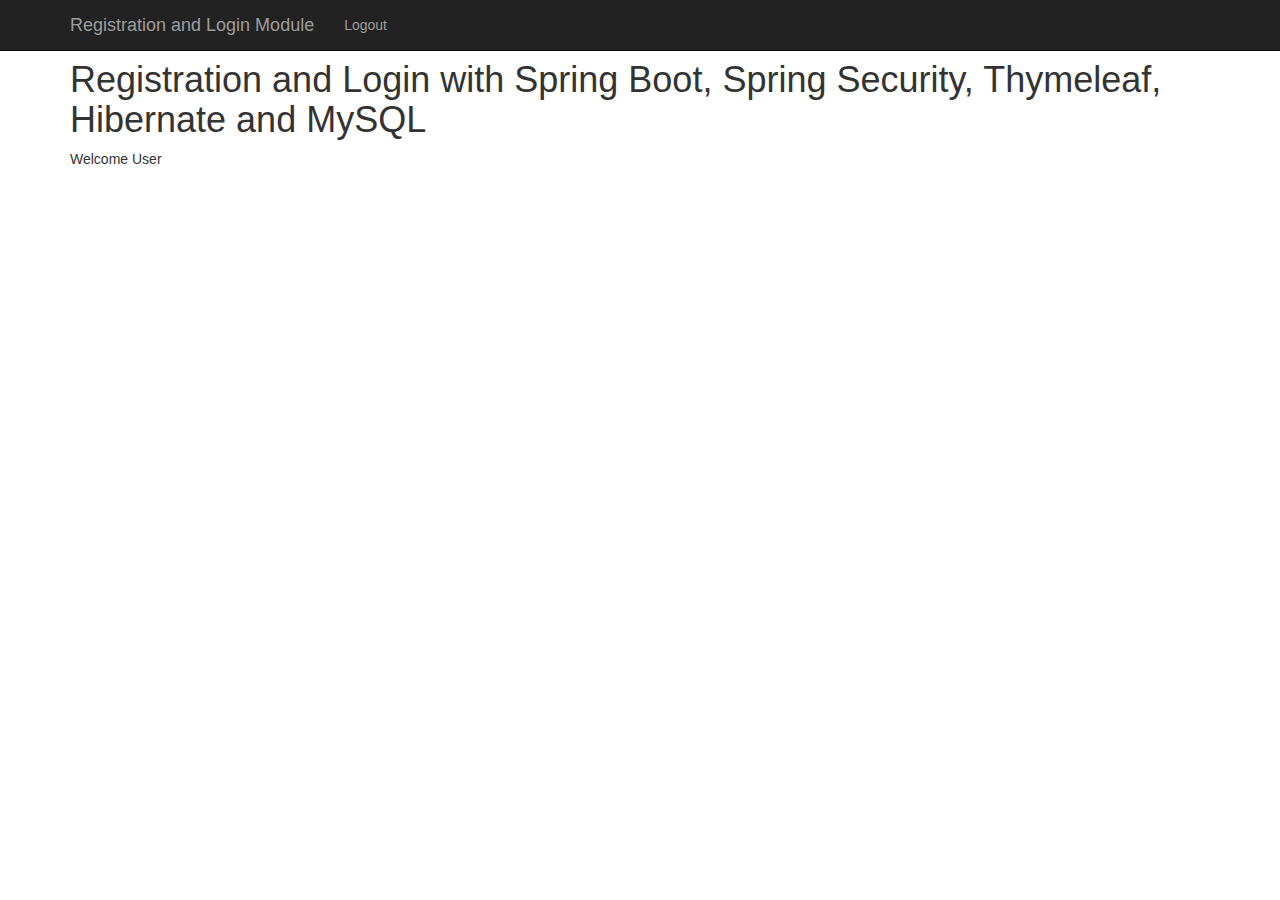
<file: bin/src/main/resources/templates/index.html>
<!DOCTYPE html>
<html xmlns:th="http://www.thymeleaf.org"
	xmlns:sec="http://www.thymeleaf.org/thymeleaf-extras-springsecurity3">
<head>
<meta charset="ISO-8859-1">
<title>Registration and Login App</title>

<link rel="stylesheet"
	href="https://maxcdn.bootstrapcdn.com/bootstrap/3.3.7/css/bootstrap.min.css"
	integrity="sha384-BVYiiSIFeK1dGmJRAkycuHAHRg32OmUcww7on3RYdg4Va+PmSTsz/K68vbdEjh4u"
	crossorigin="anonymous">

</head>
<body>
	<!-- create navigation bar ( header) -->
	<nav class="navbar navbar-inverse navbar-fixed-top">
		<div class="container">
			<div class="navbar-header">
				<button type="button" class="navbar-toggle collapsed"
					data-toggle="collapse" data-target="#navbar" aria-expanded="false"
					aria-controls="navbar">
					<span class="sr-only">Toggle navigation</span> <span
						class="icon-bar"></span> <span class="icon-bar"></span> <span
						class="icon-bar"></span>
				</button>
				<a class="navbar-brand" href="#" th:href="@{/}">Registration and
					Login Module</a>
			</div>
			<div id="navbar" class="collapse navbar-collapse">
				<ul class="nav navbar-nav">
					<li sec:authorize="isAuthenticated()"><a th:href="@{/logout}">Logout</a></li>
				</ul>
			</div>
		</div>
	</nav>

	<br>
	<br>

	<div class="container">
		<h1>Registration and Login with Spring Boot, Spring Security,
			Thymeleaf, Hibernate and MySQL</h1>
		Welcome <span sec:authentication="principal.username"> User</span>
	</div>
</body>
</html>
</file>
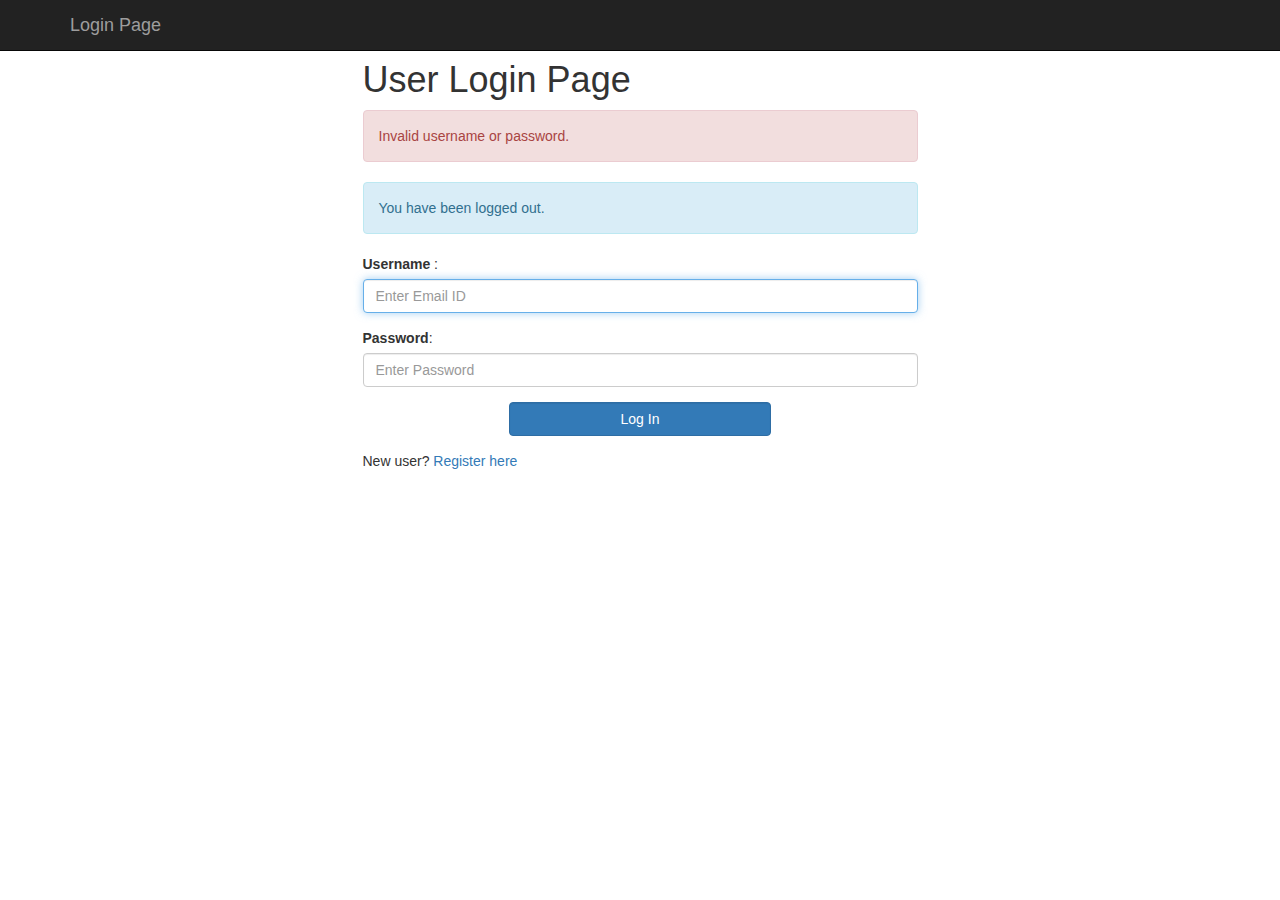
<file: target/classes/templates/login.html>
<!DOCTYPE html>
<html>
<head>
<meta charset="ISO-8859-1">
<title>Registration and Login App</title>

<link rel="stylesheet"
	href="https://maxcdn.bootstrapcdn.com/bootstrap/3.3.7/css/bootstrap.min.css"
	integrity="sha384-BVYiiSIFeK1dGmJRAkycuHAHRg32OmUcww7on3RYdg4Va+PmSTsz/K68vbdEjh4u"
	crossorigin="anonymous">
	
</head>
<body>

	<!-- create navigation bar ( header) -->
	<nav class="navbar navbar-inverse navbar-fixed-top">
		<div class="container">
			<div class="navbar-header">
				<button type="button" class="navbar-toggle collapsed"
					data-toggle="collapse" data-target="#navbar" aria-expanded="false"
					aria-controls="navbar">
					<span class="sr-only">Toggle navigation</span> <span
						class="icon-bar"></span> <span class="icon-bar"></span> <span
						class="icon-bar"></span>
				</button>
				<a class="navbar-brand" href="#" th:href="@{/}">Login Page</a>
			</div>
		</div>
	</nav>
	
	<br>
	<br>
	<div class = "container">
		<div class = "row">
			<div class = "col-md-6 col-md-offset-3">
				
				<h1> User Login Page </h1>
				<form th:action="@{/login}" method="post">
					
					<!-- error message -->
					<div th:if="${param.error}">
						<div class="alert alert-danger">Invalid username or
							password.</div>
					</div>
				
					<!-- logout message -->
					<div th:if="${param.logout}">
						<div class="alert alert-info">You have been logged out.</div>
					</div>
					
					<div class = "form-group">
						<label for ="username"> Username </label> :
						<input type="text" class = "form-control" id ="username" name = "username"
						placeholder="Enter Email ID" autofocus="autofocus">
					</div>
					
					<div class="form-group">
						<label for="password">Password</label>: <input type="password"
							id="password" name="password" class="form-control"
							placeholder="Enter Password" />
					</div>
					
					<div class="form-group">
						<div class="row">
							<div class="col-sm-6 col-sm-offset-3">
								<input type="submit" name="login-submit" id="login-submit"
									class="form-control btn btn-primary" value="Log In" />
							</div>
						</div>
					</div>
				</form>
				<div class="form-group">
						<span>New user? <a href="/" th:href="@{/registration}">Register
								here</a></span>
				</div>
			</div>
		</div>
	</div>
</body>
</html>
</file>
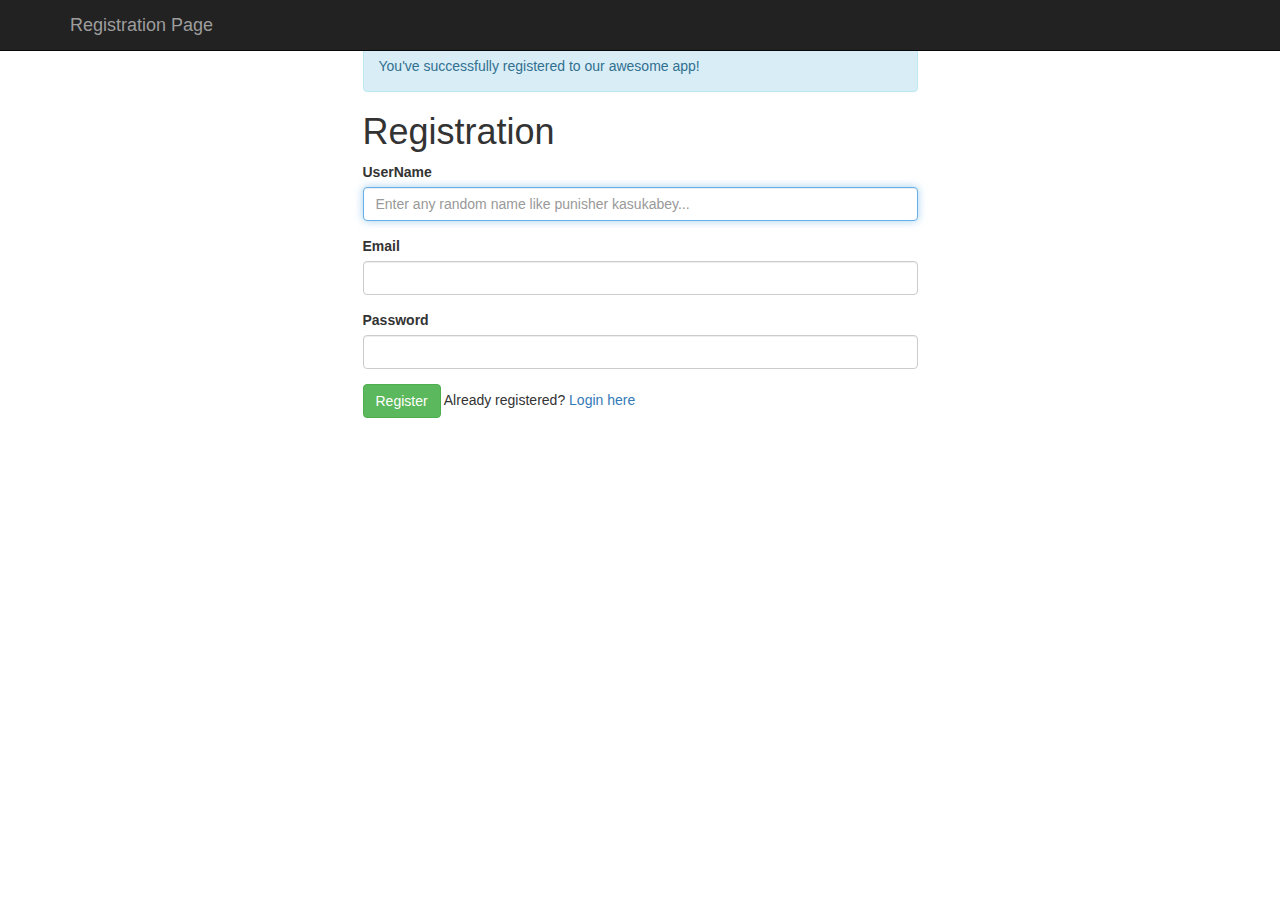
<file: target/classes/templates/registration.html>
<!DOCTYPE html>
<html>
<head>
<meta charset="ISO-8859-1">
<title>Registration</title>
<link rel="stylesheet"
	href="https://maxcdn.bootstrapcdn.com/bootstrap/3.3.7/css/bootstrap.min.css"
	integrity="sha384-BVYiiSIFeK1dGmJRAkycuHAHRg32OmUcww7on3RYdg4Va+PmSTsz/K68vbdEjh4u"
	crossorigin="anonymous">
</head>
<body>

	<!-- create navigation bar ( header) -->
	<nav class="navbar navbar-inverse navbar-fixed-top">
		<div class="container">
			<div class="navbar-header">
				<button type="button" class="navbar-toggle collapsed"
					data-toggle="collapse" data-target="#navbar" aria-expanded="false"
					aria-controls="navbar">
					<span class="sr-only">Toggle navigation</span> <span
						class="icon-bar"></span> <span class="icon-bar"></span> <span
						class="icon-bar"></span>
				</button>
				<a class="navbar-brand" href="#" th:href="@{/}">Registration Page</a>
			</div>
		</div>
	</nav>

<br>
<br>
	<!-- Create HTML registration form -->
	<div class="container">
		<div class="row">
			<div class="col-md-6 col-md-offset-3">

				<!-- success message -->
				<div th:if="${param.success}">
					<div class="alert alert-info">You've successfully registered
						to our awesome app!</div>
				</div>

				<h1>Registration</h1>

				<form th:action="@{/registration}" method="post" th:object="${user}">
					<div class="form-group">
						<label class="control-label" for="userName"> UserName </label>
						<input id="firstName" class="form-control" th:field="*{userName}"
							required autofocus="autofocus" placeholder="Enter any random name like punisher kasukabey..." />
					</div>

					<div class="form-group">
						<label class="control-label" for="email"> Email </label> <input
							id="email" class="form-control" th:field="*{email}" required
							autofocus="autofocus" />
					</div>

					<div class="form-group">
						<label class="control-label" for="password"> Password </label> <input
							id="password" class="form-control" type="password"
							th:field="*{password}" required autofocus="autofocus" />
					</div>

					<div class="form-group">
						<button type="submit" class="btn btn-success">Register</button>
						<span>Already registered? <a href="/" th:href="@{/login}">Login
								here</a></span>
					</div>
				</form>
			</div>
		</div>
	</div>
</body>
</html>
</file>
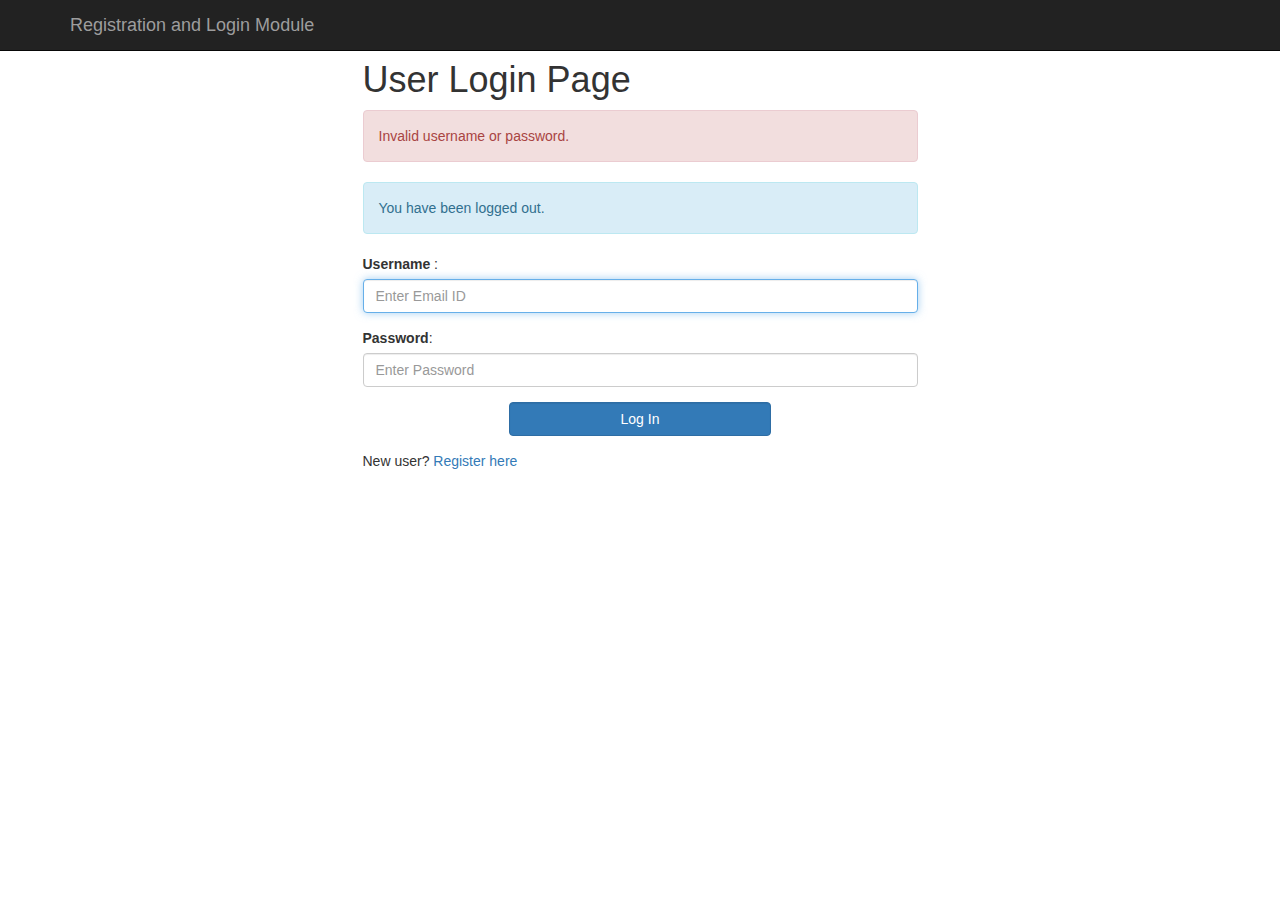
<file: bin/src/main/resources/templates/login.html>
<!DOCTYPE html>
<html>
<head>
<meta charset="ISO-8859-1">
<title>Registration and Login App</title>

<link rel="stylesheet"
	href="https://maxcdn.bootstrapcdn.com/bootstrap/3.3.7/css/bootstrap.min.css"
	integrity="sha384-BVYiiSIFeK1dGmJRAkycuHAHRg32OmUcww7on3RYdg4Va+PmSTsz/K68vbdEjh4u"
	crossorigin="anonymous">
	
</head>
<body>

	<!-- create navigation bar ( header) -->
	<nav class="navbar navbar-inverse navbar-fixed-top">
		<div class="container">
			<div class="navbar-header">
				<button type="button" class="navbar-toggle collapsed"
					data-toggle="collapse" data-target="#navbar" aria-expanded="false"
					aria-controls="navbar">
					<span class="sr-only">Toggle navigation</span> <span
						class="icon-bar"></span> <span class="icon-bar"></span> <span
						class="icon-bar"></span>
				</button>
				<a class="navbar-brand" href="#" th:href="@{/}">Registration and
					Login Module</a>
			</div>
		</div>
	</nav>
	
	<br>
	<br>
	<div class = "container">
		<div class = "row">
			<div class = "col-md-6 col-md-offset-3">
				
				<h1> User Login Page </h1>
				<form th:action="@{/login}" method="post">
					
					<!-- error message -->
					<div th:if="${param.error}">
						<div class="alert alert-danger">Invalid username or
							password.</div>
					</div>
				
					<!-- logout message -->
					<div th:if="${param.logout}">
						<div class="alert alert-info">You have been logged out.</div>
					</div>
					
					<div class = "form-group">
						<label for ="username"> Username </label> :
						<input type="text" class = "form-control" id ="username" name = "username"
						placeholder="Enter Email ID" autofocus="autofocus">
					</div>
					
					<div class="form-group">
						<label for="password">Password</label>: <input type="password"
							id="password" name="password" class="form-control"
							placeholder="Enter Password" />
					</div>
					
					<div class="form-group">
						<div class="row">
							<div class="col-sm-6 col-sm-offset-3">
								<input type="submit" name="login-submit" id="login-submit"
									class="form-control btn btn-primary" value="Log In" />
							</div>
						</div>
					</div>
				</form>
				<div class="form-group">
						<span>New user? <a href="/" th:href="@{/registration}">Register
								here</a></span>
				</div>
			</div>
		</div>
	</div>
</body>
</html>
</file>
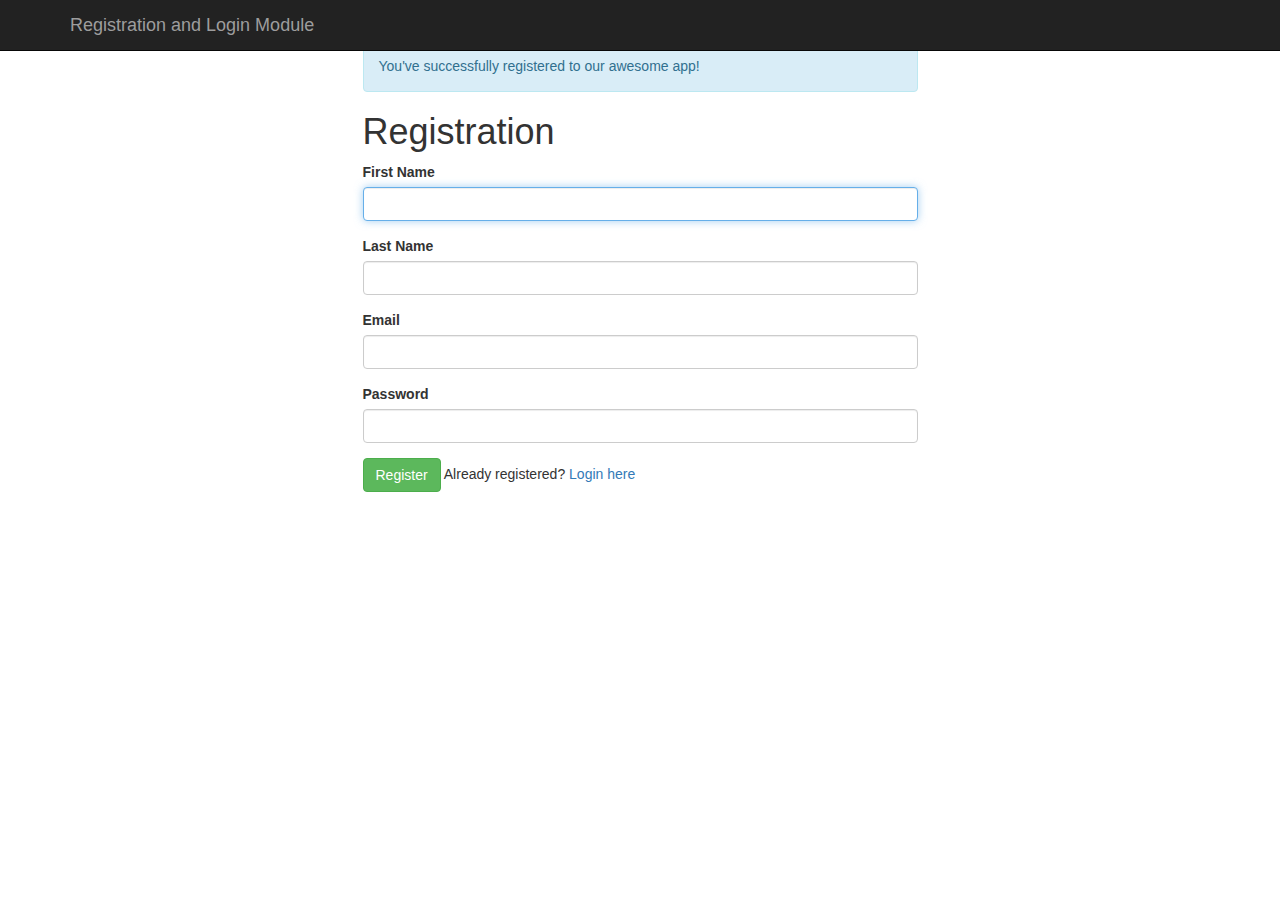
<file: bin/src/main/resources/templates/registration.html>
<!DOCTYPE html>
<html>
<head>
<meta charset="ISO-8859-1">
<title>Registration</title>
<link rel="stylesheet"
	href="https://maxcdn.bootstrapcdn.com/bootstrap/3.3.7/css/bootstrap.min.css"
	integrity="sha384-BVYiiSIFeK1dGmJRAkycuHAHRg32OmUcww7on3RYdg4Va+PmSTsz/K68vbdEjh4u"
	crossorigin="anonymous">
</head>
<body>

	<!-- create navigation bar ( header) -->
	<nav class="navbar navbar-inverse navbar-fixed-top">
		<div class="container">
			<div class="navbar-header">
				<button type="button" class="navbar-toggle collapsed"
					data-toggle="collapse" data-target="#navbar" aria-expanded="false"
					aria-controls="navbar">
					<span class="sr-only">Toggle navigation</span> <span
						class="icon-bar"></span> <span class="icon-bar"></span> <span
						class="icon-bar"></span>
				</button>
				<a class="navbar-brand" href="#" th:href="@{/}">Registration and
					Login Module</a>
			</div>
		</div>
	</nav>

<br>
<br>
	<!-- Create HTML registration form -->
	<div class="container">
		<div class="row">
			<div class="col-md-6 col-md-offset-3">

				<!-- success message -->
				<div th:if="${param.success}">
					<div class="alert alert-info">You've successfully registered
						to our awesome app!</div>
				</div>

				<h1>Registration</h1>

				<form th:action="@{/registration}" method="post" th:object="${user}">
					<div class="form-group">
						<label class="control-label" for="firstName"> First Name </label>
						<input id="firstName" class="form-control" th:field="*{firstName}"
							required autofocus="autofocus" />
					</div>

					<div class="form-group">
						<label class="control-label" for="lastName"> Last Name </label> <input
							id="lastName" class="form-control" th:field="*{lastName}"
							required autofocus="autofocus" />
					</div>

					<div class="form-group">
						<label class="control-label" for="email"> Email </label> <input
							id="email" class="form-control" th:field="*{email}" required
							autofocus="autofocus" />
					</div>

					<div class="form-group">
						<label class="control-label" for="password"> Password </label> <input
							id="password" class="form-control" type="password"
							th:field="*{password}" required autofocus="autofocus" />
					</div>

					<div class="form-group">
						<button type="submit" class="btn btn-success">Register</button>
						<span>Already registered? <a href="/" th:href="@{/login}">Login
								here</a></span>
					</div>
				</form>
			</div>
		</div>
	</div>
</body>
</html>
</file>
